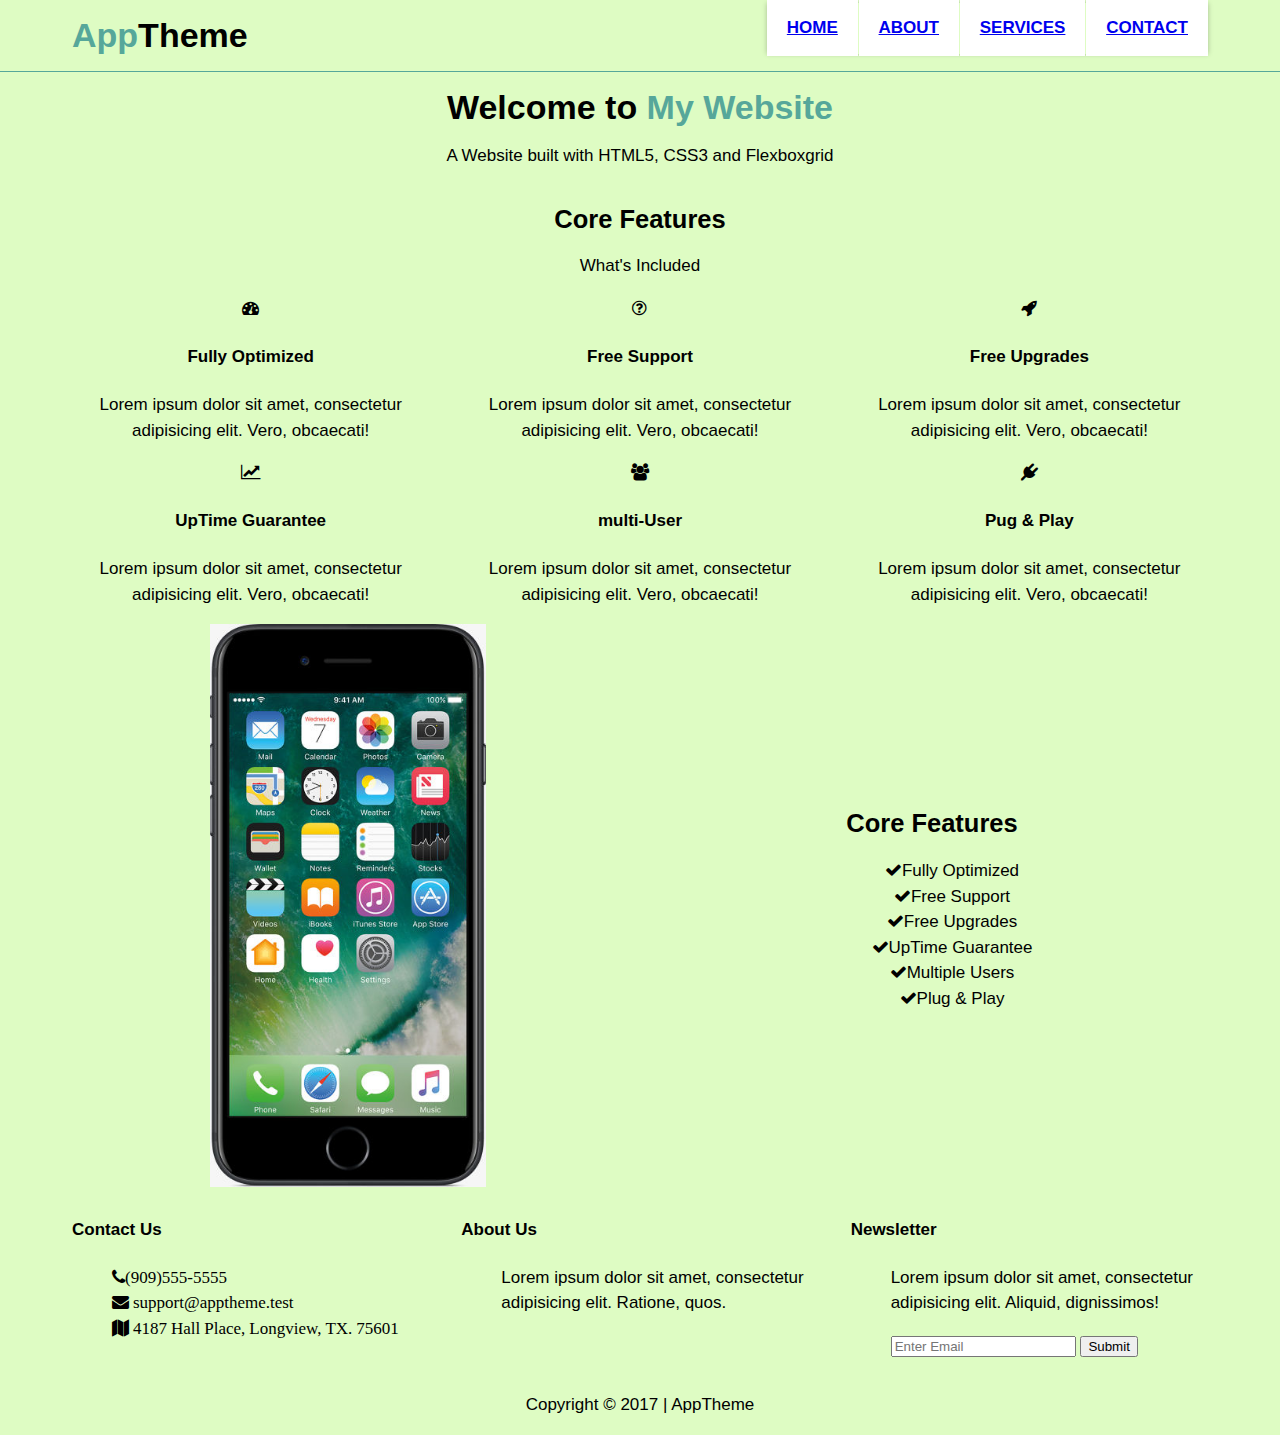
<file: index.html>
<!DOCTYPE html>
<html lang="en">
	<head>
		<meta charset="UTF-8">
		<title>New Website</title>
		<link rel="stylesheet" type="text/css" href="css/flexboxgrid.css">
		<link rel="stylesheet" type="text/css" href="css/style.css">
		<link rel="stylesheet" type="text/css" href="css/font-awesome.css">
	</head>
	<body>
		<!-- HEADER -->
		<header id="main-header">
			<div class="container">
				<div class="row end-sm end-md end-lg">
					<div class="col-xs-12 col-sm-2 col-md-2 col-lg-2">
						<h1><span class="primary-text">App</span>Theme</h1>
					</div>
					<div class="col-xs-12 col-sm-10 col-md-10 col-lg-10">
						<nav id="navbar">
							<ul>
								<li><a href="index.html">Home</a>
								<ul>
									<li>Women</li>
									<li>Mens</li>
									<li>Kids</li>
								</ul></li>
								<li><a href="about.html">About</a><ul>
								<li>Women</li>
								<li>Mens</li>
								<li>Kids</li>
							</ul></li>
							<li><a href="services.html">Services</a><ul>
							<li>Women</li>
							<li>Mens</li>
							<li>Kids</li>
						</ul></li>
						<li class="current"><a href="contact.html">Contact</a></li>
					</ul>
				</nav>
			</div>
				</div>
			</div>
		</header>
		<!-- SHOWCASE  -->
		<section id="showcase">
			<div class="container">
				<div class="row center-xs center-sm center-md center-lg middle-xs middle-sm middle-md middle-lg">
					<div class="col-xs-12 col-sm-12 col-md-12 col-lg-12">
						<h1>Welcome to <span class="primary-text">My Website</span></h1>
						<p>A Website built with HTML5, CSS3 and Flexboxgrid</p>
					</div>
				</div>
			</div>
		</section>
		<!-- FEATURES -->
		<section id="features">
			<div class="container">
				<div class="row center-xs center-sm center-md center-lg">
					<div class="col-xs-12 col-sm-12 col-md-12 col-lg-12">
						<h2>Core Features</h2>
						<p>What's Included</p>
						<!-- ICON ROW 1 -->
						<div class="row center-xs center-sm center-md center-lg">
							<div class="col-xs-12 col-sm-4 col-md-4 col-lg-4">
								<i class="fa fa-dashboard"></i><br>
								<h4>Fully Optimized</h4>
								<p>Lorem ipsum dolor sit amet, consectetur adipisicing elit. Vero, obcaecati!</p>
							</div>
							<div class="col-xs-12 col-sm-4 col-md-4 col-lg-4">
								<i class="fa fa-question-circle-o"></i><br>
								<h4>Free Support</h4>
								<p>Lorem ipsum dolor sit amet, consectetur adipisicing elit. Vero, obcaecati!</p>
							</div>
							<div class="col-xs-12 col-sm-4 col-md-4 col-lg-4">
								<i class="fa fa-rocket"></i><br>
								<h4>Free Upgrades</h4>
								<p>Lorem ipsum dolor sit amet, consectetur adipisicing elit. Vero, obcaecati!</p>
							</div>
						</div>

						<!-- ICON ROW 2 -->
						<div class="row center-xs center-sm center-md center-lg">
							<div class="col-xs-12 col-sm-4 col-md-4 col-lg-4">
								<i class="fa fa-line-chart"></i><br>
								<h4>UpTime Guarantee</h4>
								<p>Lorem ipsum dolor sit amet, consectetur adipisicing elit. Vero, obcaecati!</p>
							</div>
							<div class="col-xs-12 col-sm-4 col-md-4 col-lg-4">
								<i class="fa fa-users"></i><br>
								<h4>multi-User</h4>
								<p>Lorem ipsum dolor sit amet, consectetur adipisicing elit. Vero, obcaecati!</p>
							</div>
							<div class="col-xs-12 col-sm-4 col-md-4 col-lg-4">
								<i class="fa fa-plug"></i><br>
								<h4>Pug & Play</h4>
								<p>Lorem ipsum dolor sit amet, consectetur adipisicing elit. Vero, obcaecati!</p>
							</div>
						</div>
					</div>
				</div>
			</div>
		</section>

<!-- INFO SECTION -->
<section id="info">
	<div class="container">
		<div class="row center-sm center-xs center-md center-lg middle-xs middle-sm middle-md middle-lg">
		<div class="col-xs-12 col-sm-6 col-md-6 col-lg-6">
			<img src="images/iphone.jpeg">
		</div>
		<div class="col-xs-12 col-sm-6 col-md-6 col-lg-6"> 
			<h2>Core Features</h2>
			<ul>
				<li><i class="fa fa-check"></i>Fully Optimized</li>
				<li><i class="fa fa-check"></i>Free Support</li>
				<li><i class="fa fa-check"></i>Free Upgrades</li>
				<li><i class="fa fa-check"></i>UpTime Guarantee</li>
				<li><i class="fa fa-check"></i>Multiple Users</li>
				<li><i class="fa fa-check"></i>Plug & Play</li>
			</ul>
		</div>
	</div>
	</div>
</section>

<!-- COMPANY -->
	<section id="company">
		<div class="container">
			<div class="row">
				<div class="col-xs-12 col-sm-4 col-md-4 col-lg-4">
					<h4>Contact Us</h4>
					<ul>
						<li><i class="fa fa-phone">(909)555-5555</i></li>
						<li><i class="fa fa-envelope"> support@apptheme.test</i></li>
						<li><i class="fa fa-map"> 4187 Hall Place, Longview, TX. 75601</i></li>
					</ul>
				</div>
				<div class="col-xs-12 col-sm-4 col-md-4 col-lg-4">
					<h4>About Us</h4>
					<ul>
						<p>Lorem ipsum dolor sit amet, consectetur adipisicing elit. Ratione, quos.</p>
					</ul>
				</div>
				<div class="col-xs-12 col-sm-4 col-md-4 col-lg-4">
					<h4>Newsletter</h4>
					<ul>
						<p>Lorem ipsum dolor sit amet, consectetur adipisicing elit. Aliquid, dignissimos!</p>
						<form>
							<input type="text" name="email" placeholder="Enter Email">
							<button type="submit" name="button">Submit</button>
						</form>
					</ul>
				</div>
			</div>
		</div>
	</section>

	<!-- FOOTER  -->
	<footer id="main-footer">
		<div class="container">
			<div class="row center-sm center-xs center-md center-lg">
				<div class="col-xs-12 col-sm-12 col-md-12 col-lg-12">
					<p>Copyright &copy; 2017 | AppTheme</p>
				</div>
			</div>
		</div>
	</footer>
		<script type="text/javascript" href="js/main.js"></script>
	</body>
</html>
</file>
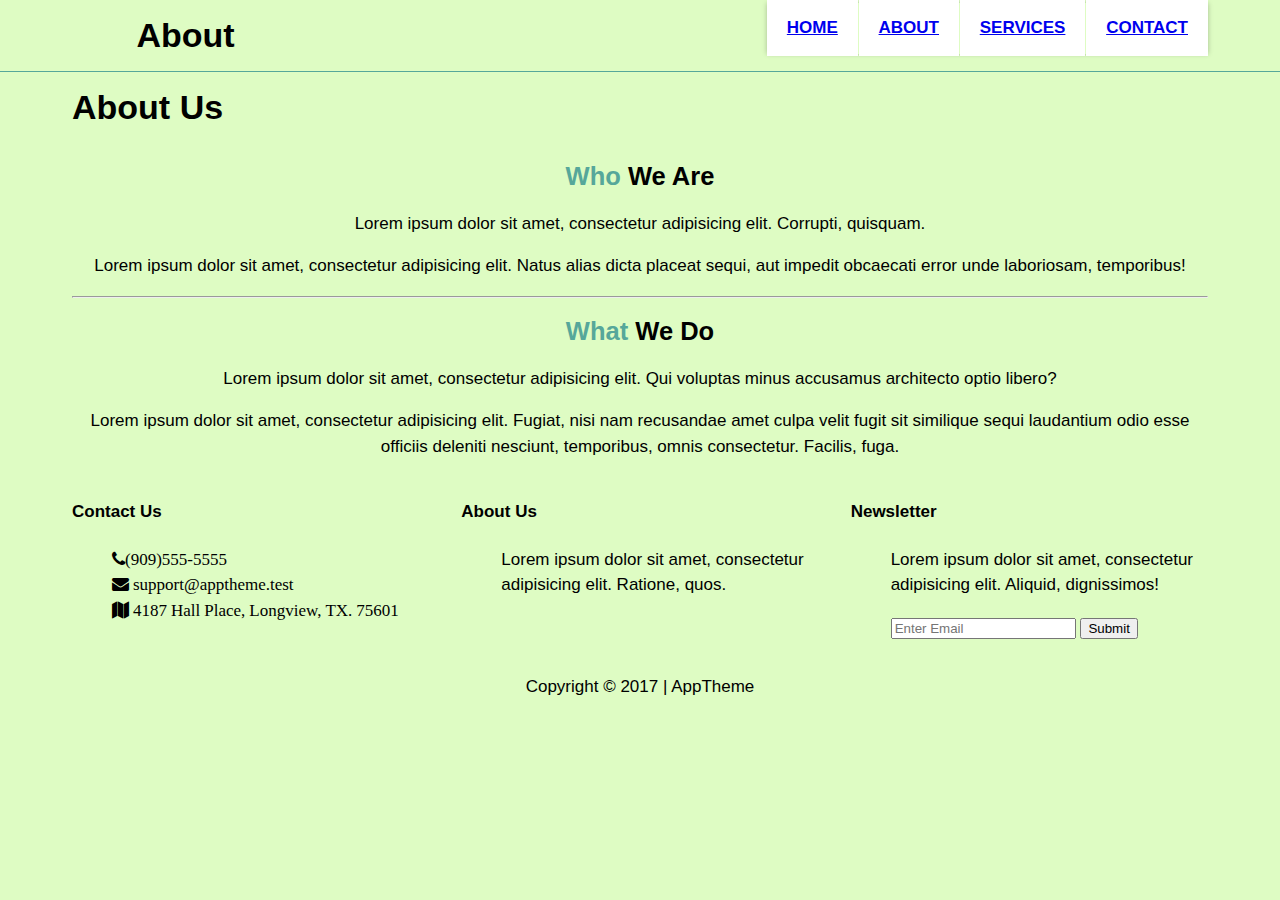
<file: about.html>
<!DOCTYPE html>
<html lang="en">
	<head>
		<meta charset="UTF-8">
		<title>New Website</title>
		<link rel="stylesheet" type="text/css" href="css/flexboxgrid.css">
		<link rel="stylesheet" type="text/css" href="css/style.css">
		<link rel="stylesheet" type="text/css" href="css/font-awesome.css">
	</head>
	<body>
		<!-- HEADER -->
		<header id="main-header">
			<div class="container">
				<div class="row end-sm end-md end-lg">
					<div class="col-xs-12 col-sm-2 col-md-2 col-lg-2">
						<h1>About</h1>
					</div>
					<div class="col-xs-12 col-sm-10 col-md-10 col-lg-10">
						<nav id="navbar">
							<ul>
								<li><a href="index.html">Home</a>
								<ul>
									<li>Women</li>
									<li>Mens</li>
									<li>Kids</li>
								</ul></li>
								<li><a href="about.html">About</a><ul>
								<li>Women</li>
								<li>Mens</li>
								<li>Kids</li>
							</ul></li>
							<li><a href="services.html">Services</a><ul>
							<li>Women</li>
							<li>Mens</li>
							<li>Kids</li>
						</ul></li>
						<li class="current"><a href="contact.html">Contact</a></li>
					</ul>
				</nav>
			</div>
				</div>
			</div>
		</header>

		<!-- SUBHEADER -->
		<section id="subheader">
			<div class="container">
				<div class="row">
					<div class="col-xs-12 col-sm-12 col-md-12 col-lg-12">
						<h1>About Us</h1>
					</div>
				</div>
			</div>
		</section>

		<!-- MAIN PAGE -->
		<section id="page" class="about">
			<div class="container">
				<div class="row center-sm center-xs center-md center-lg">
					<div class="col-xs-12 col-sm-12 col-md-12 col-lg-12">
						<h2><span class="primary-text">Who</span> We Are</h2>
						<p>Lorem ipsum dolor sit amet, consectetur adipisicing elit. Corrupti, quisquam.</p>
						<p>Lorem ipsum dolor sit amet, consectetur adipisicing elit. Natus alias dicta placeat sequi, aut impedit obcaecati error unde laboriosam, temporibus!</p>
						<hr>
						<h2><span class="primary-text">What</span> We Do</h2>
						<p>Lorem ipsum dolor sit amet, consectetur adipisicing elit. Qui voluptas minus accusamus architecto optio libero?</p>
						<p>Lorem ipsum dolor sit amet, consectetur adipisicing elit. Fugiat, nisi nam recusandae amet culpa velit fugit sit similique sequi laudantium odio esse officiis deleniti nesciunt, temporibus, omnis consectetur. Facilis, fuga.</p>
					</div>
				</div>
			</div>
		</section>

		<!-- COMPANY -->
	<section id="company">
		<div class="container">
			<div class="row">
				<div class="col-xs-12 col-sm-4 col-md-4 col-lg-4">
					<h4>Contact Us</h4>
					<ul>
						<li><i class="fa fa-phone">(909)555-5555</i></li>
						<li><i class="fa fa-envelope"> support@apptheme.test</i></li>
						<li><i class="fa fa-map"> 4187 Hall Place, Longview, TX. 75601</i></li>
					</ul>
				</div>
				<div class="col-xs-12 col-sm-4 col-md-4 col-lg-4">
					<h4>About Us</h4>
					<ul>
						<p>Lorem ipsum dolor sit amet, consectetur adipisicing elit. Ratione, quos.</p>
					</ul>
				</div>
				<div class="col-xs-12 col-sm-4 col-md-4 col-lg-4">
					<h4>Newsletter</h4>
					<ul>
						<p>Lorem ipsum dolor sit amet, consectetur adipisicing elit. Aliquid, dignissimos!</p>
						<form>
							<input type="text" name="email" placeholder="Enter Email">
							<button type="submit" name="button">Submit</button>
						</form>
					</ul>
				</div>
			</div>
		</div>
	</section>

	<!-- FOOTER  -->
	<footer id="main-footer">
		<div class="container">
			<div class="row center-sm center-xs center-md center-lg">
				<div class="col-xs-12 col-sm-12 col-md-12 col-lg-12">
					<p>Copyright &copy; 2017 | AppTheme</p>
				</div>
			</div>
		</div>
	</footer>
		<script type="text/javascript" href="js/main.js"></script>
	</body>
</html>
</file>
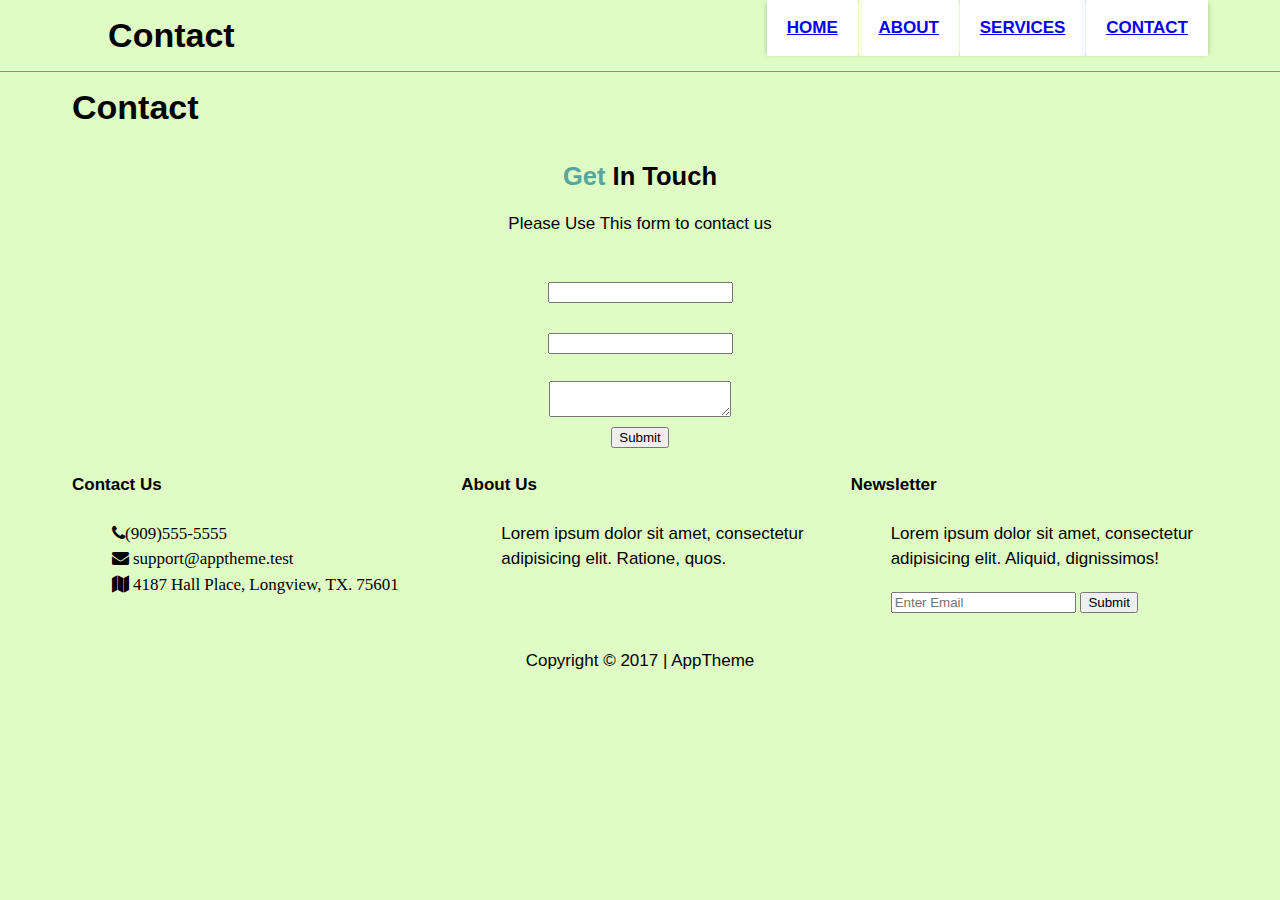
<file: contact.html>
<!DOCTYPE html>
<html lang="en">
	<head>
		<meta charset="UTF-8">
		<title>New Website</title>
		<link rel="stylesheet" type="text/css" href="css/flexboxgrid.css">
		<link rel="stylesheet" type="text/css" href="css/style.css">
		<link rel="stylesheet" type="text/css" href="css/font-awesome.css">
	</head>
	<body>
		<!-- HEADER -->
		<header id="main-header">
			<div class="container">
				<div class="row end-sm end-md end-lg">
					<div class="col-xs-12 col-sm-2 col-md-2 col-lg-2">
						<h1>Contact</h1>
					</div>
					<div class="col-xs-12 col-sm-10 col-md-10 col-lg-10">
						<nav id="navbar">
							<ul>
								<li><a href="index.html">Home</a>
								<ul>
									<li>Women</li>
									<li>Mens</li>
									<li>Kids</li>
								</ul></li>
								<li><a href="about.html">About</a><ul>
								<li>Women</li>
								<li>Mens</li>
								<li>Kids</li>
							</ul></li>
							<li><a href="services.html">Services</a><ul>
							<li>Women</li>
							<li>Mens</li>
							<li>Kids</li>
						</ul></li>
						<li class="current"><a href="contact.html">Contact</a></li>
					</ul>
				</nav>
			</div>
		</div>
	</div>
</header>
<!-- SUBHEADER -->
<section id="subheader">
	<div class="container">
		<div class="row">
			<div class="col-xs-12 col-sm-12 col-md-12 col-lg-12">
				<h1>Contact</h1>
			</div>
		</div>
	</div>
</section>
<!-- MAIN PAGE -->
<section id="page" class="contact">
	<div class="container">
		<div class="row center-sm center-xs center-md center-lg">
			<div class="col-xs-12 col-sm-12 col-md-12 col-lg-12">
				<h2><span class="primary-text">Get</span> In Touch</h2>
				<p>Please Use This form to contact us</p>
				<form>
					<div>
						<label for="name"></label><br>
						<input type="text" name="name">
					</div>
					<div>
						<label for="email"></label><br>
						<input type="text" name="email">
					</div>
					<div>
						<label for="message"></label><br>
						<textarea name="message"></textarea>
					</div>
					<button type="submit" name="button">Submit</button>
				</form>
			</div>
		</div>
	</div>
</section>
<!-- COMPANY -->
<section id="company">
	<div class="container">
		<div class="row">
			<div class="col-xs-12 col-sm-4 col-md-4 col-lg-4">
				<h4>Contact Us</h4>
				<ul>
					<li><i class="fa fa-phone">(909)555-5555</i></li>
					<li><i class="fa fa-envelope"> support@apptheme.test</i></li>
					<li><i class="fa fa-map"> 4187 Hall Place, Longview, TX. 75601</i></li>
				</ul>
			</div>
			<div class="col-xs-12 col-sm-4 col-md-4 col-lg-4">
				<h4>About Us</h4>
				<ul>
					<p>Lorem ipsum dolor sit amet, consectetur adipisicing elit. Ratione, quos.</p>
				</ul>
			</div>
			<div class="col-xs-12 col-sm-4 col-md-4 col-lg-4">
				<h4>Newsletter</h4>
				<ul>
					<p>Lorem ipsum dolor sit amet, consectetur adipisicing elit. Aliquid, dignissimos!</p>
					<form>
						<input type="text" name="email" placeholder="Enter Email">
						<button type="submit" name="button">Submit</button>
					</form>
				</ul>
			</div>
		</div>
	</div>
</section>
<!-- FOOTER  -->
<footer id="main-footer">
	<div class="container">
		<div class="row center-sm center-xs center-md center-lg">
			<div class="col-xs-12 col-sm-12 col-md-12 col-lg-12">
				<p>Copyright &copy; 2017 | AppTheme</p>
			</div>
		</div>
	</div>
</footer>
<script type="text/javascript" href="js/main.js"></script>
</body>
</html>
</file>
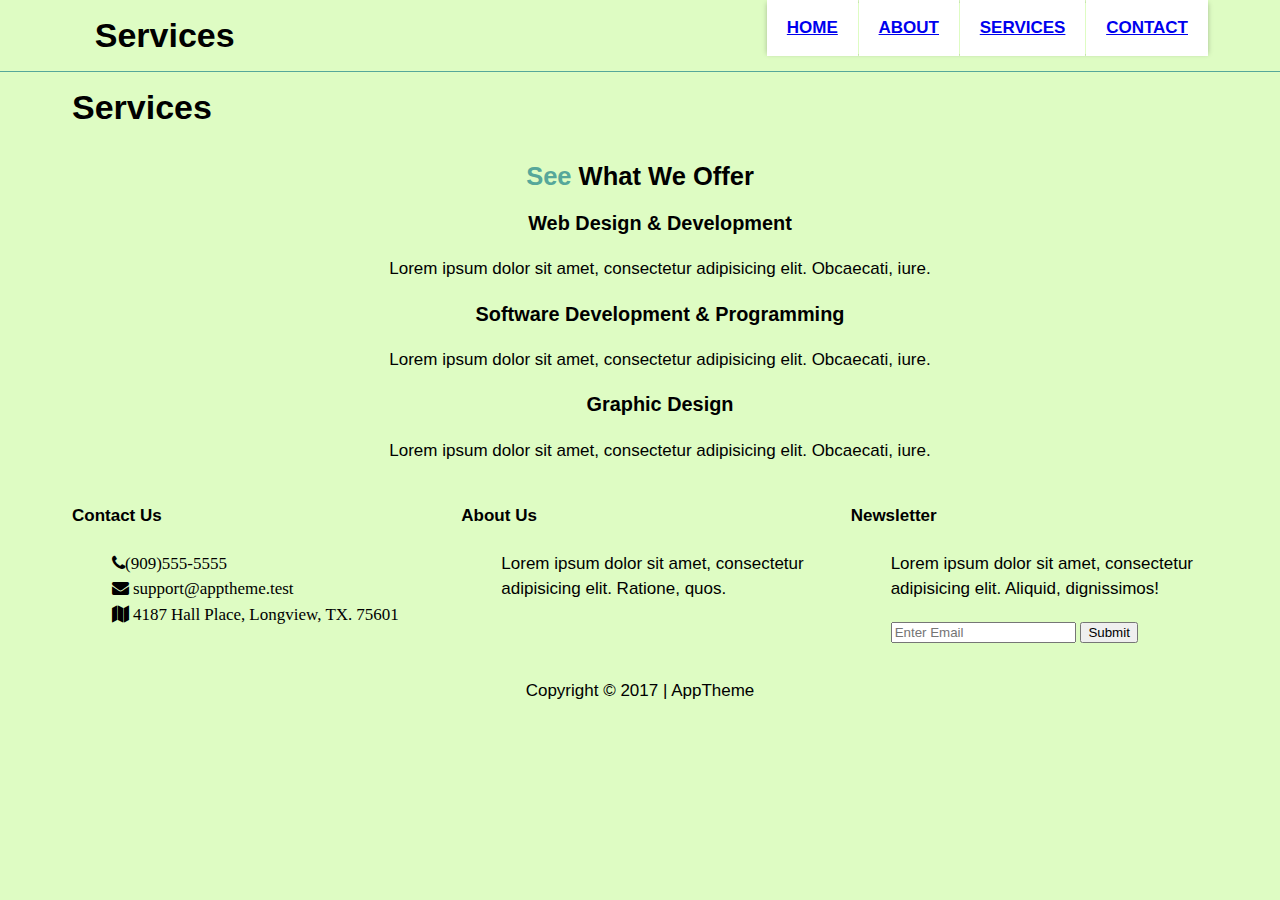
<file: services.html>
<!DOCTYPE html>
<html lang="en">
	<head>
		<meta charset="UTF-8">
		<title>New Website</title>
		<link rel="stylesheet" type="text/css" href="css/flexboxgrid.css">
		<link rel="stylesheet" type="text/css" href="css/style.css">
		<link rel="stylesheet" type="text/css" href="css/font-awesome.css">
	</head>
	<body>
		<!-- HEADER -->
		<header id="main-header">
			<div class="container">
				<div class="row end-sm end-md end-lg">
					<div class="col-xs-12 col-sm-2 col-md-2 col-lg-2">
						<h1>Services</h1>
					</div>
					<div class="col-xs-12 col-sm-10 col-md-10 col-lg-10">
						<nav id="navbar">
							<ul>
								<li><a href="index.html">Home</a>
								<ul>
									<li>Women</li>
									<li>Mens</li>
									<li>Kids</li>
								</ul></li>
								<li><a href="about.html">About</a><ul>
								<li>Women</li>
								<li>Mens</li>
								<li>Kids</li>
							</ul></li>
							<li><a href="services.html">Services</a><ul>
							<li>Women</li>
							<li>Mens</li>
							<li>Kids</li>
						</ul></li>
						<li class="current"><a href="contact.html">Contact</a></li>
					</ul>
				</nav>
			</div>
				</div>
			</div>
		</header>

		<!-- SUBHEADER -->
		<section id="subheader">
			<div class="container">
				<div class="row">
					<div class="col-xs-12 col-sm-12 col-md-12 col-lg-12">
						<h1>Services</h1>
					</div>
				</div>
			</div>
		</section>

		<!-- MAIN PAGE -->
		<section id="page" class="services">
			<div class="container">
				<div class="row center-sm center-xs center-md center-lg">
					<div class="col-xs-12 col-sm-12 col-md-12 col-lg-12">
						<h2><span class="primary-text">See</span> What We Offer</h2>
						<ul>
							<li>
								<h3>Web Design & Development</h3>
								<p>Lorem ipsum dolor sit amet, consectetur adipisicing elit. Obcaecati, iure.</p>
							</li>
							<li>
								<h3>Software Development & Programming</h3>
								<p>Lorem ipsum dolor sit amet, consectetur adipisicing elit. Obcaecati, iure.</p>
							</li>
							<li>
								<h3>Graphic Design</h3>
								<p>Lorem ipsum dolor sit amet, consectetur adipisicing elit. Obcaecati, iure.</p>
							</li>
						</ul>
						
					</div>
				</div>
			</div>
		</section>

		<!-- COMPANY -->
	<section id="company">
		<div class="container">
			<div class="row">
				<div class="col-xs-12 col-sm-4 col-md-4 col-lg-4">
					<h4>Contact Us</h4>
					<ul>
						<li><i class="fa fa-phone">(909)555-5555</i></li>
						<li><i class="fa fa-envelope"> support@apptheme.test</i></li>
						<li><i class="fa fa-map"> 4187 Hall Place, Longview, TX. 75601</i></li>
					</ul>
				</div>
				<div class="col-xs-12 col-sm-4 col-md-4 col-lg-4">
					<h4>About Us</h4>
					<ul>
						<p>Lorem ipsum dolor sit amet, consectetur adipisicing elit. Ratione, quos.</p>
					</ul>
				</div>
				<div class="col-xs-12 col-sm-4 col-md-4 col-lg-4">
					<h4>Newsletter</h4>
					<ul>
						<p>Lorem ipsum dolor sit amet, consectetur adipisicing elit. Aliquid, dignissimos!</p>
						<form>
							<input type="text" name="email" placeholder="Enter Email">
							<button type="submit" name="button">Submit</button>
						</form>
					</ul>
				</div>
			</div>
		</div>
	</section>

	<!-- FOOTER  -->
	<footer id="main-footer">
		<div class="container">
			<div class="row center-sm center-xs center-md center-lg">
				<div class="col-xs-12 col-sm-12 col-md-12 col-lg-12">
					<p>Copyright &copy; 2017 | AppTheme</p>
				</div>
			</div>
		</div>
	</footer>
		<script type="text/javascript" href="js/main.js"></script>
	</body>
</html>
</file>
<file: css/flexboxgrid.css>
/* Uncomment and set these variables to customize the grid. */

.container-fluid {
  margin-right: auto;
  margin-left: auto;
  padding-right: 2rem;
  padding-left: 2rem;
}

.row {
  box-sizing: border-box;
  display: -ms-flexbox;
  display: -webkit-box;
  display: flex;
  -ms-flex: 0 1 auto;
  -webkit-box-flex: 0;
  flex: 0 1 auto;
  -ms-flex-direction: row;
  -webkit-box-orient: horizontal;
  -webkit-box-direction: normal;
  flex-direction: row;
  -ms-flex-wrap: wrap;
  flex-wrap: wrap;
  margin-right: -1rem;
  margin-left: -1rem;
}

.row.reverse {
  -ms-flex-direction: row-reverse;
  -webkit-box-orient: horizontal;
  -webkit-box-direction: reverse;
  flex-direction: row-reverse;
}

.col.reverse {
  -ms-flex-direction: column-reverse;
  -webkit-box-orient: vertical;
  -webkit-box-direction: reverse;
  flex-direction: column-reverse;
}

.col-xs,
.col-xs-1,
.col-xs-2,
.col-xs-3,
.col-xs-4,
.col-xs-5,
.col-xs-6,
.col-xs-7,
.col-xs-8,
.col-xs-9,
.col-xs-10,
.col-xs-11,
.col-xs-12 {
  box-sizing: border-box;
  -ms-flex: 0 0 auto;
  -webkit-box-flex: 0;
  flex: 0 0 auto;
  padding-right: 1rem;
  padding-left: 1rem;
}

.col-xs {
  -webkit-flex-grow: 1;
  -ms-flex-positive: 1;
  -webkit-box-flex: 1;
  flex-grow: 1;
  -ms-flex-preferred-size: 0;
  flex-basis: 0;
  max-width: 100%;
}

.col-xs-1 {
  -ms-flex-preferred-size: 8.333%;
  flex-basis: 8.333%;
  max-width: 8.333%;
}

.col-xs-2 {
  -ms-flex-preferred-size: 16.667%;
  flex-basis: 16.667%;
  max-width: 16.667%;
}

.col-xs-3 {
  -ms-flex-preferred-size: 25%;
  flex-basis: 25%;
  max-width: 25%;
}

.col-xs-4 {
  -ms-flex-preferred-size: 33.333%;
  flex-basis: 33.333%;
  max-width: 33.333%;
}

.col-xs-5 {
  -ms-flex-preferred-size: 41.667%;
  flex-basis: 41.667%;
  max-width: 41.667%;
}

.col-xs-6 {
  -ms-flex-preferred-size: 50%;
  flex-basis: 50%;
  max-width: 50%;
}

.col-xs-7 {
  -ms-flex-preferred-size: 58.333%;
  flex-basis: 58.333%;
  max-width: 58.333%;
}

.col-xs-8 {
  -ms-flex-preferred-size: 66.667%;
  flex-basis: 66.667%;
  max-width: 66.667%;
}

.col-xs-9 {
  -ms-flex-preferred-size: 75%;
  flex-basis: 75%;
  max-width: 75%;
}

.col-xs-10 {
  -ms-flex-preferred-size: 83.333%;
  flex-basis: 83.333%;
  max-width: 83.333%;
}

.col-xs-11 {
  -ms-flex-preferred-size: 91.667%;
  flex-basis: 91.667%;
  max-width: 91.667%;
}

.col-xs-12 {
  -ms-flex-preferred-size: 100%;
  flex-basis: 100%;
  max-width: 100%;
}

.col-xs-offset-1 {
  margin-left: 8.333%;
}

.col-xs-offset-2 {
  margin-left: 16.667%;
}

.col-xs-offset-3 {
  margin-left: 25%;
}

.col-xs-offset-4 {
  margin-left: 33.333%;
}

.col-xs-offset-5 {
  margin-left: 41.667%;
}

.col-xs-offset-6 {
  margin-left: 50%;
}

.col-xs-offset-7 {
  margin-left: 58.333%;
}

.col-xs-offset-8 {
  margin-left: 66.667%;
}

.col-xs-offset-9 {
  margin-left: 75%;
}

.col-xs-offset-10 {
  margin-left: 83.333%;
}

.col-xs-offset-11 {
  margin-left: 91.667%;
}

.start-xs {
  -ms-flex-pack: start;
  -webkit-box-pack: start;
  justify-content: flex-start;
  text-align: start;
}

.center-xs {
  -ms-flex-pack: center;
  -webkit-box-pack: center;
  justify-content: center;
  text-align: center;
}

.end-xs {
  -ms-flex-pack: end;
  -webkit-box-pack: end;
  justify-content: flex-end;
  text-align: end;
}

.top-xs {
  -ms-flex-align: start;
  -webkit-box-align: start;
  align-items: flex-start;
}

.middle-xs {
  -ms-flex-align: center;
  -webkit-box-align: center;
  align-items: center;
}

.bottom-xs {
  -ms-flex-align: end;
  -webkit-box-align: end;
  align-items: flex-end;
}

.around-xs {
  -ms-flex-pack: distribute;
  justify-content: space-around;
}

.between-xs {
  -ms-flex-pack: justify;
  -webkit-box-pack: justify;
  justify-content: space-between;
}

.first-xs {
  -ms-flex-order: -1;
  -webkit-box-ordinal-group: 0;
  order: -1;
}

.last-xs {
  -ms-flex-order: 1;
  -webkit-box-ordinal-group: 2;
  order: 1;
}

@media only screen and (min-width: 48em) {
  .container {
    width: 46rem;
  }

  .col-sm,
  .col-sm-1,
  .col-sm-2,
  .col-sm-3,
  .col-sm-4,
  .col-sm-5,
  .col-sm-6,
  .col-sm-7,
  .col-sm-8,
  .col-sm-9,
  .col-sm-10,
  .col-sm-11,
  .col-sm-12 {
    box-sizing: border-box;
    -ms-flex: 0 0 auto;
    -webkit-box-flex: 0;
    flex: 0 0 auto;
    padding-right: 1rem;
    padding-left: 1rem;
  }

  .col-sm {
    -webkit-flex-grow: 1;
    -ms-flex-positive: 1;
    -webkit-box-flex: 1;
    flex-grow: 1;
    -ms-flex-preferred-size: 0;
    flex-basis: 0;
    max-width: 100%;
  }

  .col-sm-1 {
    -ms-flex-preferred-size: 8.333%;
    flex-basis: 8.333%;
    max-width: 8.333%;
  }

  .col-sm-2 {
    -ms-flex-preferred-size: 16.667%;
    flex-basis: 16.667%;
    max-width: 16.667%;
  }

  .col-sm-3 {
    -ms-flex-preferred-size: 25%;
    flex-basis: 25%;
    max-width: 25%;
  }

  .col-sm-4 {
    -ms-flex-preferred-size: 33.333%;
    flex-basis: 33.333%;
    max-width: 33.333%;
  }

  .col-sm-5 {
    -ms-flex-preferred-size: 41.667%;
    flex-basis: 41.667%;
    max-width: 41.667%;
  }

  .col-sm-6 {
    -ms-flex-preferred-size: 50%;
    flex-basis: 50%;
    max-width: 50%;
  }

  .col-sm-7 {
    -ms-flex-preferred-size: 58.333%;
    flex-basis: 58.333%;
    max-width: 58.333%;
  }

  .col-sm-8 {
    -ms-flex-preferred-size: 66.667%;
    flex-basis: 66.667%;
    max-width: 66.667%;
  }

  .col-sm-9 {
    -ms-flex-preferred-size: 75%;
    flex-basis: 75%;
    max-width: 75%;
  }

  .col-sm-10 {
    -ms-flex-preferred-size: 83.333%;
    flex-basis: 83.333%;
    max-width: 83.333%;
  }

  .col-sm-11 {
    -ms-flex-preferred-size: 91.667%;
    flex-basis: 91.667%;
    max-width: 91.667%;
  }

  .col-sm-12 {
    -ms-flex-preferred-size: 100%;
    flex-basis: 100%;
    max-width: 100%;
  }

  .col-sm-offset-1 {
    margin-left: 8.333%;
  }

  .col-sm-offset-2 {
    margin-left: 16.667%;
  }

  .col-sm-offset-3 {
    margin-left: 25%;
  }

  .col-sm-offset-4 {
    margin-left: 33.333%;
  }

  .col-sm-offset-5 {
    margin-left: 41.667%;
  }

  .col-sm-offset-6 {
    margin-left: 50%;
  }

  .col-sm-offset-7 {
    margin-left: 58.333%;
  }

  .col-sm-offset-8 {
    margin-left: 66.667%;
  }

  .col-sm-offset-9 {
    margin-left: 75%;
  }

  .col-sm-offset-10 {
    margin-left: 83.333%;
  }

  .col-sm-offset-11 {
    margin-left: 91.667%;
  }

  .start-sm {
    -ms-flex-pack: start;
    -webkit-box-pack: start;
    justify-content: flex-start;
    text-align: start;
  }

  .center-sm {
    -ms-flex-pack: center;
    -webkit-box-pack: center;
    justify-content: center;
    text-align: center;
  }

  .end-sm {
    -ms-flex-pack: end;
    -webkit-box-pack: end;
    justify-content: flex-end;
    text-align: end;
  }

  .top-sm {
    -ms-flex-align: start;
    -webkit-box-align: start;
    align-items: flex-start;
  }

  .middle-sm {
    -ms-flex-align: center;
    -webkit-box-align: center;
    align-items: center;
  }

  .bottom-sm {
    -ms-flex-align: end;
    -webkit-box-align: end;
    align-items: flex-end;
  }

  .around-sm {
    -ms-flex-pack: distribute;
    justify-content: space-around;
  }

  .between-sm {
    -ms-flex-pack: justify;
    -webkit-box-pack: justify;
    justify-content: space-between;
  }

  .first-sm {
    -ms-flex-order: -1;
    -webkit-box-ordinal-group: 0;
    order: -1;
  }

  .last-sm {
    -ms-flex-order: 1;
    -webkit-box-ordinal-group: 2;
    order: 1;
  }
}

@media only screen and (min-width: 62em) {
  .container {
    width: 61rem;
  }

  .col-md,
  .col-md-1,
  .col-md-2,
  .col-md-3,
  .col-md-4,
  .col-md-5,
  .col-md-6,
  .col-md-7,
  .col-md-8,
  .col-md-9,
  .col-md-10,
  .col-md-11,
  .col-md-12 {
    box-sizing: border-box;
    -ms-flex: 0 0 auto;
    -webkit-box-flex: 0;
    flex: 0 0 auto;
    padding-right: 1rem;
    padding-left: 1rem;
  }

  .col-md {
    -webkit-flex-grow: 1;
    -ms-flex-positive: 1;
    -webkit-box-flex: 1;
    flex-grow: 1;
    -ms-flex-preferred-size: 0;
    flex-basis: 0;
    max-width: 100%;
  }

  .col-md-1 {
    -ms-flex-preferred-size: 8.333%;
    flex-basis: 8.333%;
    max-width: 8.333%;
  }

  .col-md-2 {
    -ms-flex-preferred-size: 16.667%;
    flex-basis: 16.667%;
    max-width: 16.667%;
  }

  .col-md-3 {
    -ms-flex-preferred-size: 25%;
    flex-basis: 25%;
    max-width: 25%;
  }

  .col-md-4 {
    -ms-flex-preferred-size: 33.333%;
    flex-basis: 33.333%;
    max-width: 33.333%;
  }

  .col-md-5 {
    -ms-flex-preferred-size: 41.667%;
    flex-basis: 41.667%;
    max-width: 41.667%;
  }

  .col-md-6 {
    -ms-flex-preferred-size: 50%;
    flex-basis: 50%;
    max-width: 50%;
  }

  .col-md-7 {
    -ms-flex-preferred-size: 58.333%;
    flex-basis: 58.333%;
    max-width: 58.333%;
  }

  .col-md-8 {
    -ms-flex-preferred-size: 66.667%;
    flex-basis: 66.667%;
    max-width: 66.667%;
  }

  .col-md-9 {
    -ms-flex-preferred-size: 75%;
    flex-basis: 75%;
    max-width: 75%;
  }

  .col-md-10 {
    -ms-flex-preferred-size: 83.333%;
    flex-basis: 83.333%;
    max-width: 83.333%;
  }

  .col-md-11 {
    -ms-flex-preferred-size: 91.667%;
    flex-basis: 91.667%;
    max-width: 91.667%;
  }

  .col-md-12 {
    -ms-flex-preferred-size: 100%;
    flex-basis: 100%;
    max-width: 100%;
  }

  .col-md-offset-1 {
    margin-left: 8.333%;
  }

  .col-md-offset-2 {
    margin-left: 16.667%;
  }

  .col-md-offset-3 {
    margin-left: 25%;
  }

  .col-md-offset-4 {
    margin-left: 33.333%;
  }

  .col-md-offset-5 {
    margin-left: 41.667%;
  }

  .col-md-offset-6 {
    margin-left: 50%;
  }

  .col-md-offset-7 {
    margin-left: 58.333%;
  }

  .col-md-offset-8 {
    margin-left: 66.667%;
  }

  .col-md-offset-9 {
    margin-left: 75%;
  }

  .col-md-offset-10 {
    margin-left: 83.333%;
  }

  .col-md-offset-11 {
    margin-left: 91.667%;
  }

  .start-md {
    -ms-flex-pack: start;
    -webkit-box-pack: start;
    justify-content: flex-start;
    text-align: start;
  }

  .center-md {
    -ms-flex-pack: center;
    -webkit-box-pack: center;
    justify-content: center;
    text-align: center;
  }

  .end-md {
    -ms-flex-pack: end;
    -webkit-box-pack: end;
    justify-content: flex-end;
    text-align: end;
  }

  .top-md {
    -ms-flex-align: start;
    -webkit-box-align: start;
    align-items: flex-start;
  }

  .middle-md {
    -ms-flex-align: center;
    -webkit-box-align: center;
    align-items: center;
  }

  .bottom-md {
    -ms-flex-align: end;
    -webkit-box-align: end;
    align-items: flex-end;
  }

  .around-md {
    -ms-flex-pack: distribute;
    justify-content: space-around;
  }

  .between-md {
    -ms-flex-pack: justify;
    -webkit-box-pack: justify;
    justify-content: space-between;
  }

  .first-md {
    -ms-flex-order: -1;
    -webkit-box-ordinal-group: 0;
    order: -1;
  }

  .last-md {
    -ms-flex-order: 1;
    -webkit-box-ordinal-group: 2;
    order: 1;
  }
}

@media only screen and (min-width: 75em) {
  .container {
    width: 71rem;
  }

  .col-lg,
  .col-lg-1,
  .col-lg-2,
  .col-lg-3,
  .col-lg-4,
  .col-lg-5,
  .col-lg-6,
  .col-lg-7,
  .col-lg-8,
  .col-lg-9,
  .col-lg-10,
  .col-lg-11,
  .col-lg-12 {
    box-sizing: border-box;
    -ms-flex: 0 0 auto;
    -webkit-box-flex: 0;
    flex: 0 0 auto;
    padding-right: 1rem;
    padding-left: 1rem;
  }

  .col-lg {
    -webkit-flex-grow: 1;
    -ms-flex-positive: 1;
    -webkit-box-flex: 1;
    flex-grow: 1;
    -ms-flex-preferred-size: 0;
    flex-basis: 0;
    max-width: 100%;
  }

  .col-lg-1 {
    -ms-flex-preferred-size: 8.333%;
    flex-basis: 8.333%;
    max-width: 8.333%;
  }

  .col-lg-2 {
    -ms-flex-preferred-size: 16.667%;
    flex-basis: 16.667%;
    max-width: 16.667%;
  }

  .col-lg-3 {
    -ms-flex-preferred-size: 25%;
    flex-basis: 25%;
    max-width: 25%;
  }

  .col-lg-4 {
    -ms-flex-preferred-size: 33.333%;
    flex-basis: 33.333%;
    max-width: 33.333%;
  }

  .col-lg-5 {
    -ms-flex-preferred-size: 41.667%;
    flex-basis: 41.667%;
    max-width: 41.667%;
  }

  .col-lg-6 {
    -ms-flex-preferred-size: 50%;
    flex-basis: 50%;
    max-width: 50%;
  }

  .col-lg-7 {
    -ms-flex-preferred-size: 58.333%;
    flex-basis: 58.333%;
    max-width: 58.333%;
  }

  .col-lg-8 {
    -ms-flex-preferred-size: 66.667%;
    flex-basis: 66.667%;
    max-width: 66.667%;
  }

  .col-lg-9 {
    -ms-flex-preferred-size: 75%;
    flex-basis: 75%;
    max-width: 75%;
  }

  .col-lg-10 {
    -ms-flex-preferred-size: 83.333%;
    flex-basis: 83.333%;
    max-width: 83.333%;
  }

  .col-lg-11 {
    -ms-flex-preferred-size: 91.667%;
    flex-basis: 91.667%;
    max-width: 91.667%;
  }

  .col-lg-12 {
    -ms-flex-preferred-size: 100%;
    flex-basis: 100%;
    max-width: 100%;
  }

  .col-lg-offset-1 {
    margin-left: 8.333%;
  }

  .col-lg-offset-2 {
    margin-left: 16.667%;
  }

  .col-lg-offset-3 {
    margin-left: 25%;
  }

  .col-lg-offset-4 {
    margin-left: 33.333%;
  }

  .col-lg-offset-5 {
    margin-left: 41.667%;
  }

  .col-lg-offset-6 {
    margin-left: 50%;
  }

  .col-lg-offset-7 {
    margin-left: 58.333%;
  }

  .col-lg-offset-8 {
    margin-left: 66.667%;
  }

  .col-lg-offset-9 {
    margin-left: 75%;
  }

  .col-lg-offset-10 {
    margin-left: 83.333%;
  }

  .col-lg-offset-11 {
    margin-left: 91.667%;
  }

  .start-lg {
    -ms-flex-pack: start;
    -webkit-box-pack: start;
    justify-content: flex-start;
    text-align: start;
  }

  .center-lg {
    -ms-flex-pack: center;
    -webkit-box-pack: center;
    justify-content: center;
    text-align: center;
  }

  .end-lg {
    -ms-flex-pack: end;
    -webkit-box-pack: end;
    justify-content: flex-end;
    text-align: end;
  }

  .top-lg {
    -ms-flex-align: start;
    -webkit-box-align: start;
    align-items: flex-start;
  }

  .middle-lg {
    -ms-flex-align: center;
    -webkit-box-align: center;
    align-items: center;
  }

  .bottom-lg {
    -ms-flex-align: end;
    -webkit-box-align: end;
    align-items: flex-end;
  }

  .around-lg {
    -ms-flex-pack: distribute;
    justify-content: space-around;
  }

  .between-lg {
    -ms-flex-pack: justify;
    -webkit-box-pack: justify;
    justify-content: space-between;
  }

  .first-lg {
    -ms-flex-order: -1;
    -webkit-box-ordinal-group: 0;
    order: -1;
  }

  .last-lg {
    -ms-flex-order: 1;
    -webkit-box-ordinal-group: 2;
    order: 1;
  }
}
</file>
<file: css/style.css>
body{
	font-family:'Open-sans', sans-serif;
	font-size: 17px;
	line-height: 1.5em;
	margin: 0;
	padding: 0;
	background: #DEFCC3;
}

img{
	width:50%;
}

.container{
	margin:auto;
}

/* COMMON CLASSES */
.primary-text{
	color:#56a79a;
}

.primary-background{
	background-color: #fff;
}

/* HEADER */

#main-header{
	border-bottom: 1px solid #56a79a; 
}

/* NAVBAR */
#navbar{
	text-transform:uppercase;
}

#navbar ul{
	text-align: left;
	display: inline;
	margin: 0;
	padding: 15px 4px 17px 0;
	list-style: none;
	box-shadow: 0 0 5px rgba(0, 0, 0, 0.25);
}

/* style for the individual menu items */
#navbar ul li{
	font: 12px/18px;
	font-weight: bold;
	display: inline-block;
	margin-right: -4px;
	padding: 15px 20px;
	background: #fff;
	transition: all 0.2s;
	cursor: pointer;
}

#navbar ul li:hover{
	background: #555;
	color: #fff;
}

/* style for the children of the main menu items (the dropdown menu) */
#navbar ul li ul{
	padding: 0;
	position: absolute;
	top: 75px;
	margin-left: -20px;
	width: 150px;
	box-shadow: none;
	opacity: 0;
	transition: opacity 0.2s;
	display: none;
}

#navbar ul li ul li{
	background: #555;
	display: block;
	color: #fff;
	text-shadow: 0 -1px 0 #000;
	cursor: pointer;
}

#navbar ul li ul li:hover{
	background: #666;
}

#navbar ul li:hover ul{
 /* this reveals the dropdown menu on hover */
 display: block;
 opacity: 1;
}

ul li{
	
	list-style: none;
}
</file>
